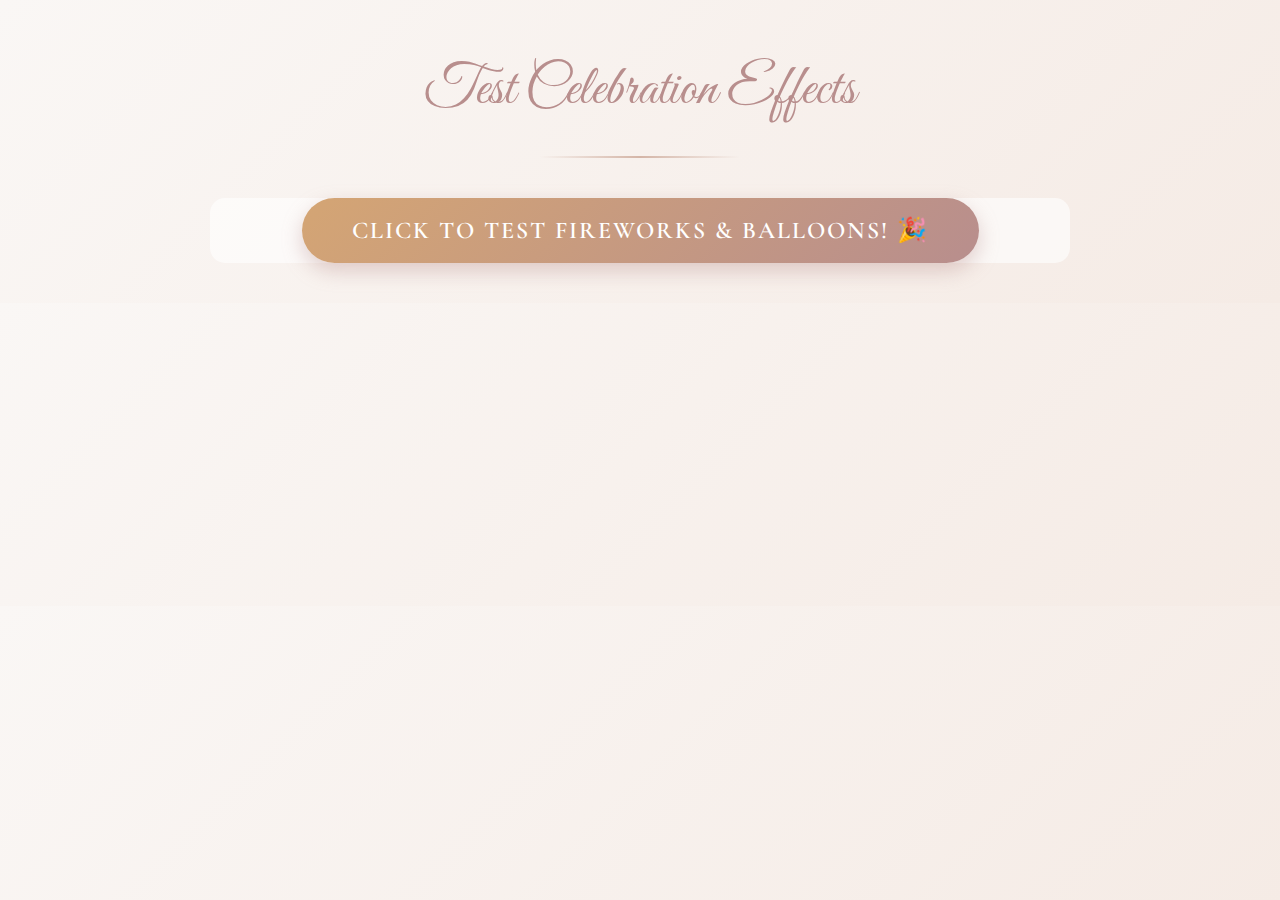
<file: test-celebration.html>
<!DOCTYPE html>
<html lang="en">
<head>
    <meta charset="UTF-8">
    <meta name="viewport" content="width=device-width, initial-scale=1.0">
    <title>Test Celebration Effects</title>
    <link rel="stylesheet" href="styles.css">
</head>
<body>
    <div class="container">
        <header>
            <h1 class="main-title">Test Celebration Effects</h1>
            <div class="divider"></div>
        </header>

        <section class="countdown-section">
            <button onclick="testCelebration()" class="start-countdown-btn">
                Click to Test Fireworks & Balloons! 🎉
            </button>
            
            <div id="weddingMessage" class="wedding-message" style="display: none;">
                <p class="message-text">
                    After 12 beautiful years of love, laughter, patience, and growing together,
                    <br><br>
                    today we step into a new chapter — hand in hand, hearts forever aligned.
                </p>
            </div>
        </section>
    </div>

    <script src="script.js"></script>
    <script>
        function testCelebration() {
            document.getElementById('weddingMessage').style.display = 'block';
            startCelebration();
        }
    </script>
</body>
</html>
</file>
<file: styles.css>
/* Import Elegant Fonts */
@import url('https://fonts.googleapis.com/css2?family=Great+Vibes&family=Cormorant+Garamond:wght@300;400;600&family=Montserrat:wght@300;400&display=swap');

* {
    margin: 0;
    padding: 0;
    box-sizing: border-box;
}

body {
    font-family: 'Cormorant Garamond', serif;
    background: linear-gradient(135deg, #faf7f5 0%, #f5ebe5 100%);
    color: #5a4a42;
    line-height: 1.8;
    overflow-x: hidden;
}

.container {
    max-width: 900px;
    margin: 0 auto;
    padding: 40px 20px;
    position: relative;
}

/* Header Styles */
header {
    text-align: center;
    margin-bottom: 40px;
}

.main-title {
    font-family: 'Great Vibes', cursive;
    font-size: 3.5rem;
    color: #b88e8d;
    font-weight: 400;
    margin-bottom: 15px;
    animation: fadeIn 1.5s ease-in;
}

.divider {
    width: 200px;
    height: 2px;
    background: linear-gradient(to right, transparent, #d4b5a7, transparent);
    margin: 0 auto;
}

/* Hero Image Section */
.hero-image {
    text-align: center;
    margin: 40px 0;
    animation: fadeIn 2s ease-in;
}

.hero-image img {
    width: 100%;
    max-width: 200px;
    height: auto;
    border: 3px solid white;
    box-shadow: 0 10px 30px rgba(0, 0, 0, 0.15);
    border-radius: 4px;
}

.tagline {
    font-size: 1.4rem;
    font-style: italic;
    color: #5a4a42;
    margin-top: 25px;
    font-weight: 300;
}

/* Story Section */
.story-section {
    text-align: center;

}

.section-title {
    font-family: 'Great Vibes', cursive;
    font-size: 3rem;
    color: #b88e8d;
    margin: 20px 0;
    font-weight: 400;
}

.gold-divider {
    width: 80px;
    height: 3px;
    background: linear-gradient(to right, #e8c4a0, #d4a574, #e8c4a0);
    margin: 20px auto;
}

.story-text {
    font-size: 1.2rem;
    color: #5a4a42;
    margin: 20px auto;
    max-width: 700px;
    line-height: 1.9;
}

.gratitude-text {
    font-size: 1.15rem;
    font-style: italic;
    color: #5a4a42;
    margin: 30px auto;
}

.heart-divider {
    font-size: 1.5rem;
    margin: 30px 0;
    opacity: 0.7;
}

.floral-divider {
    margin: 40px 0;
}

.floral-divider img {
    width: 400px;
    max-width: 100%;
    opacity: 0.8;
}

/* Countdown Section */
.countdown-section {
    text-align: center;
    background: rgba(255, 255, 255, 0.6);
    border-radius: 15px;
}

.countdown-title {
    font-family: 'Great Vibes', cursive;
    font-size: 3rem;
    color: #b88e8d;
    margin-bottom: 40px;
    font-weight: 400;
}

/* Countdown Button */
.countdown-button-container {
    margin: 40px 0;
}

.start-countdown-btn {
    font-family: 'Cormorant Garamond', serif;
    font-size: 1.5rem;
    padding: 18px 50px;
    background: linear-gradient(135deg, #d4a574 0%, #b88e8d 100%);
    color: white;
    border: none;
    border-radius: 50px;
    cursor: pointer;
    box-shadow: 0 8px 20px rgba(184, 142, 141, 0.4);
    transition: all 0.3s ease;
    text-transform: uppercase;
    letter-spacing: 2px;
    font-weight: 600;
}

.start-countdown-btn:hover {
    transform: translateY(-3px);
    box-shadow: 0 12px 30px rgba(184, 142, 141, 0.6);
    background: linear-gradient(135deg, #b88e8d 0%, #d4a574 100%);
}

.start-countdown-btn:active {
    transform: translateY(-1px);
}

/* Countdown Timer */
.countdown-timer {
    display: flex;
    justify-content: center;
    gap: 20px;
    margin: 40px 0;
    flex-wrap: wrap;
}

.time-box {
    background: white;
    border: 3px solid #d4b5a7;
    border-radius: 12px;
    padding: 25px 35px;
    min-width: 140px;
    box-shadow: 0 5px 15px rgba(0, 0, 0, 0.1);
    transition: transform 0.3s ease;
}

.time-box:hover {
    transform: translateY(-5px);
}

.time-value {
    font-size: 3.5rem;
    color: #8b5a5a;
    font-weight: 600;
    font-family: 'Montserrat', sans-serif;
}

.time-label {
    font-size: 1.1rem;
    color: #5a4a42;
    margin-top: 10px;
    text-transform: capitalize;
    font-style: italic;
}

/* Wedding Message */
.wedding-message {
    margin: 40px 0;
    padding: 40px;
    background: rgba(255, 255, 255, 0.8);
    border-radius: 15px;
    box-shadow: 0 10px 30px rgba(0, 0, 0, 0.1);
    animation: fadeIn 2s ease-in;
}

.message-text {
    font-size: 1.5rem;
    color: #8b5a5a;
    line-height: 2;
    font-style: italic;
    font-weight: 400;
}

.countdown-subtitle {
    font-size: 1.15rem;
    color: #5a4a42;
    margin-top: 30px;
    font-style: italic;
}

/* Save the Date Section */
.save-date-section {
    text-align: center;
}

.save-date-title {
    font-family: 'Great Vibes', cursive;
    font-size: 3rem;
    color: #b88e8d;
    margin-bottom: 30px;
    font-weight: 400;
}

.wedding-date {
    font-family: serif;
    font-size: 1rem;
    color: #5a4a42;
    font-weight: 600;
    margin: 20px 0;
}

.wedding-time {
    font-family: serif;
    font-size: 1.5rem;
    color: #8b5a5a;
    font-style: italic;
    margin: 15px 0;
}

.excitement-text {
    font-size: 1.2rem;
    font-style: italic;
    color: #5a4a42;
    margin-top: 25px;
}

/* Footer Flowers */
.footer-flowers {
    position: relative;
    height: 150px;
    margin-top: 40px;
}

.flower {
    position: absolute;
    width: 200px;
    height: 200px;
    background-image: url('data:image/svg+xml,<svg xmlns="http://www.w3.org/2000/svg" viewBox="0 0 100 100"><circle cx="50" cy="50" r="15" fill="%23e8c4c4" opacity="0.6"/><circle cx="35" cy="45" r="12" fill="%23f5d5d5" opacity="0.5"/><circle cx="65" cy="45" r="12" fill="%23f5d5d5" opacity="0.5"/><circle cx="50" cy="30" r="10" fill="%23f0e0e0" opacity="0.4"/></svg>');
    background-size: contain;
    background-repeat: no-repeat;
    opacity: 0.4;
}

.flower.left {
    left: -50px;
    bottom: 0;
}

.flower.right {
    right: -50px;
    bottom: 0;
    transform: scaleX(-1);
}

/* Animations */
@keyframes fadeIn {
    from {
        opacity: 0;
        transform: translateY(20px);
    }
    to {
        opacity: 1;
        transform: translateY(0);
    }
}

/* Responsive Design */
@media (max-width: 768px) {
    .main-title {
        font-size: 2.5rem;
    }

    .section-title,
    .countdown-title,
    .save-date-title {
        font-size: 2.2rem;
    }

    .story-text {
        font-size: 1.1rem;
    }

    .time-box {
        padding: 20px 25px;
        min-width: 110px;
    }

    .time-value {
        font-size: 2.5rem;
    }

    .time-label {
        font-size: 1rem;
    }

    .wedding-date {
        font-size: 1rem;
    }

    .message-text {
        font-size: 1.2rem;
    }

    .start-countdown-btn {
        font-size: 1.2rem;
        padding: 15px 40px;
    }

    .flower {
        width: 150px;
        height: 150px;
    }
}

@media (max-width: 480px) {
    .main-title {
        font-size: 2rem;
    }

    .section-title,
    .countdown-title,
    .save-date-title {
        font-size: 1.8rem;
    }

    .time-box {
        padding: 15px 20px;
        min-width: 90px;
    }

    .time-value {
        font-size: 2rem;
    }

    .hero-image img {
        border: 3px solid white;
    }

    .start-countdown-btn {
        font-size: 1rem;
        padding: 12px 30px;
    }
}

/* ============================================
   CELEBRATION EFFECTS - BALLOONS & FIREWORKS
   ============================================ */

/* Balloon Container */
.balloon-container {
    position: fixed;
    top: 0;
    left: 0;
    width: 100%;
    height: 100%;
    pointer-events: none;
    z-index: 9999;
    overflow: hidden;
}

/* Balloon Styles */
.balloon {
    position: absolute;
    bottom: -150px;
    width: 50px;
    height: 70px;
    border-radius: 50% 50% 50% 50% / 60% 60% 40% 40%;
    animation: floatUp 6s ease-in infinite;
    box-shadow: inset -10px -10px 20px rgba(0, 0, 0, 0.1),
                0 5px 20px rgba(0, 0, 0, 0.2);
}

.balloon::before {
    content: '';
    position: absolute;
    bottom: -8px;
    left: 50%;
    transform: translateX(-50%);
    width: 0;
    height: 0;
    border-left: 8px solid transparent;
    border-right: 8px solid transparent;
    border-top: 12px solid rgba(0, 0, 0, 0.2);
}

.balloon-string {
    position: absolute;
    bottom: -100px;
    left: 50%;
    transform: translateX(-50%);
    width: 2px;
    height: 100px;
    background: linear-gradient(to bottom, rgba(0, 0, 0, 0.3), transparent);
}

@keyframes floatUp {
    0% {
        bottom: -150px;
        opacity: 0;
        transform: translateX(0) rotate(0deg);
    }
    10% {
        opacity: 1;
    }
    90% {
        opacity: 1;
    }
    100% {
        bottom: 110vh;
        opacity: 0;
        transform: translateX(50px) rotate(20deg);
    }
}

/* Fireworks Container */
.fireworks-container {
    position: fixed;
    top: 0;
    left: 0;
    width: 100%;
    height: 100%;
    pointer-events: none;
    z-index: 9998;
    overflow: hidden;
}

/* Firework Burst */
.firework-burst {
    position: absolute;
    width: 10px;
    height: 10px;
}

/* Firework Particles */
.firework-particle {
    position: absolute;
    width: 8px;
    height: 8px;
    border-radius: 50%;
    box-shadow: 0 0 10px currentColor;
    animation: explode 1.5s ease-out forwards;
}

@keyframes explode {
    0% {
        opacity: 1;
        transform: translate(0, 0) scale(1);
    }
    100% {
        opacity: 0;
        transform: translate(var(--tx), var(--ty)) scale(0);
    }
}

/* Sparkle effect for fireworks */
.firework-particle::after {
    content: '';
    position: absolute;
    top: 50%;
    left: 50%;
    transform: translate(-50%, -50%);
    width: 100%;
    height: 100%;
    border-radius: 50%;
    background: inherit;
    filter: blur(3px);
    opacity: 0.6;
}

/* Additional balloon animation variations */
@keyframes floatUpSlow {
    0% {
        bottom: -150px;
        opacity: 0;
        transform: translateX(0) rotate(0deg);
    }
    10% {
        opacity: 1;
    }
    90% {
        opacity: 1;
    }
    100% {
        bottom: 110vh;
        opacity: 0;
        transform: translateX(-50px) rotate(-20deg);
    }
}

/* Wiggle effect for balloons */
.balloon:nth-child(even) {
    animation-name: floatUpSlow;
}

/* Make wedding message more prominent with celebration */
.wedding-message {
    position: relative;
    z-index: 1000;
    background: rgba(255, 255, 255, 0.95) !important;
}

/* Celebration glow effect */
@keyframes celebrationGlow {
    0%, 100% {
        box-shadow: 0 10px 30px rgba(0, 0, 0, 0.1);
    }
    50% {
        box-shadow: 0 10px 50px rgba(255, 215, 0, 0.3),
                    0 0 30px rgba(255, 105, 180, 0.2);
    }
}

.wedding-message {
    animation: fadeIn 2s ease-in, celebrationGlow 3s ease-in-out infinite;
}

.location-btn {
    background-color: #ff6b9d;
    color: white;
    border: none;
    padding: 12px 24px;
    border-radius: 5px;
    cursor: pointer;
    transition: background-color 0.3s ease;
}

.location-btn:hover {
    background-color: #c44569;
}
</file>
